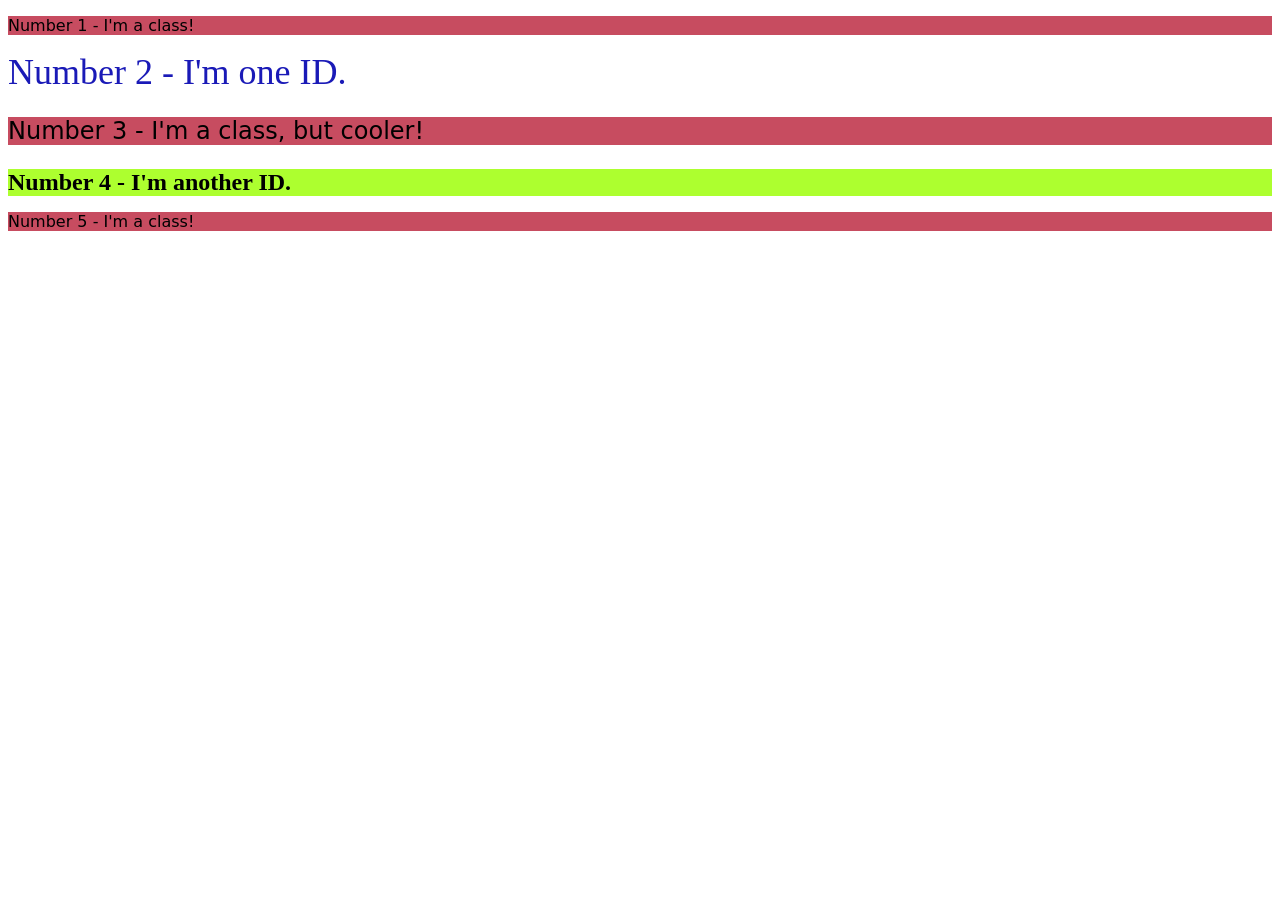
<file: foundations/intro-to-css/02-class-id-selectors/index.html>
<!DOCTYPE html>
<html lang="en">
  <head>
    <meta charset="UTF-8">
    <meta http-equiv="X-UA-Compatible" content="IE=edge">
    <meta name="viewport" content="width=device-width, initial-scale=1.0">
    <title>Class and ID Selectors</title>
    <link rel="stylesheet" href="style.css">
  </head>
  <body>
    <p class="odd">Number 1 - I'm a class!</p>
    <div id="two">Number 2 - I'm one ID.</div>
    <p class="odd cool">Number 3 - I'm a class, but cooler!</p>
    <div id="four">Number 4 - I'm another ID.</div>
    <p class="odd">Number 5 - I'm a class!</p>
  </body>
</html>
</file>
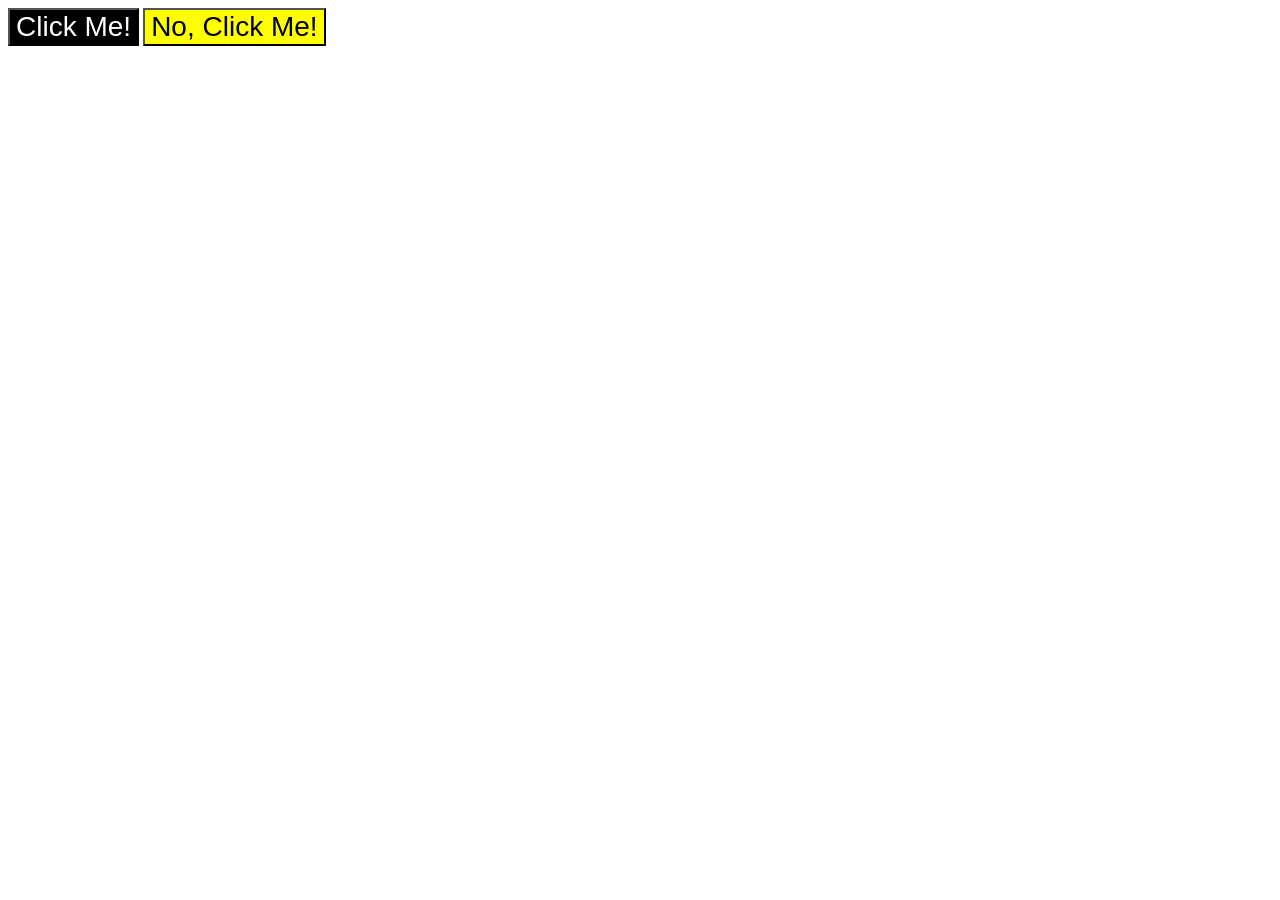
<file: foundations/intro-to-css/03-grouping-selectors/index.html>
<!DOCTYPE html>
<html lang="en">
  <head>
    <meta charset="UTF-8">
    <meta http-equiv="X-UA-Compatible" content="IE=edge">
    <meta name="viewport" content="width=device-width, initial-scale=1.0">
    <title>Grouping Selectors</title>
    <link rel="stylesheet" href="style.css">
  </head>
  <body>
    <button class="first">Click Me!</button>
    <button class="second">No, Click Me!</button>
  </body>
</html>
</file>
<file: foundations/intro-to-css/02-class-id-selectors/style.css>
/* Add CSS Styling 
* **All odd numbered elements**: a light red/pink background, and a list of fonts containing `Verdana` and `DejaVu Sans` with `sans-serif` as a fallback
* **The second element**: blue text and a font size of 36px
* **The third element**: in addition to the styles for all odd numbered elements, add a font size of 24px
* **The fourth element**: a light green background, a font size of 24px, and bold
*/

.odd {
    background-color: rgb(199, 76, 96);
    font-family: Verdana, "DejaVu Sans", sans-serif;
}

#two {
    color: rgb(26, 26, 183);
    font-size: 36px;
}

.odd.cool {
    font-size: 24px;
}

#four {
    background-color: greenyellow;
    font-size: 24px;
    font-weight: bold;
}
</file>
<file: foundations/intro-to-css/03-grouping-selectors/style.css>
/* Add CSS Styling

- **The first element**: a black background and white text
- **The second element**: a yellow background
- **Both elements**: a font size of 28px and a list of fonts containing `Helvetica` and `Times New Roman`, with `sans-serif` as a fallback

*/
.first,
.second {
    font-size:28px;
    font-family: Helvetica, "Times New Roman", sans-serif;
}

.first {
    background-color: black;
    color: white;
}

.second {
    background-color: yellow;
}
</file>
